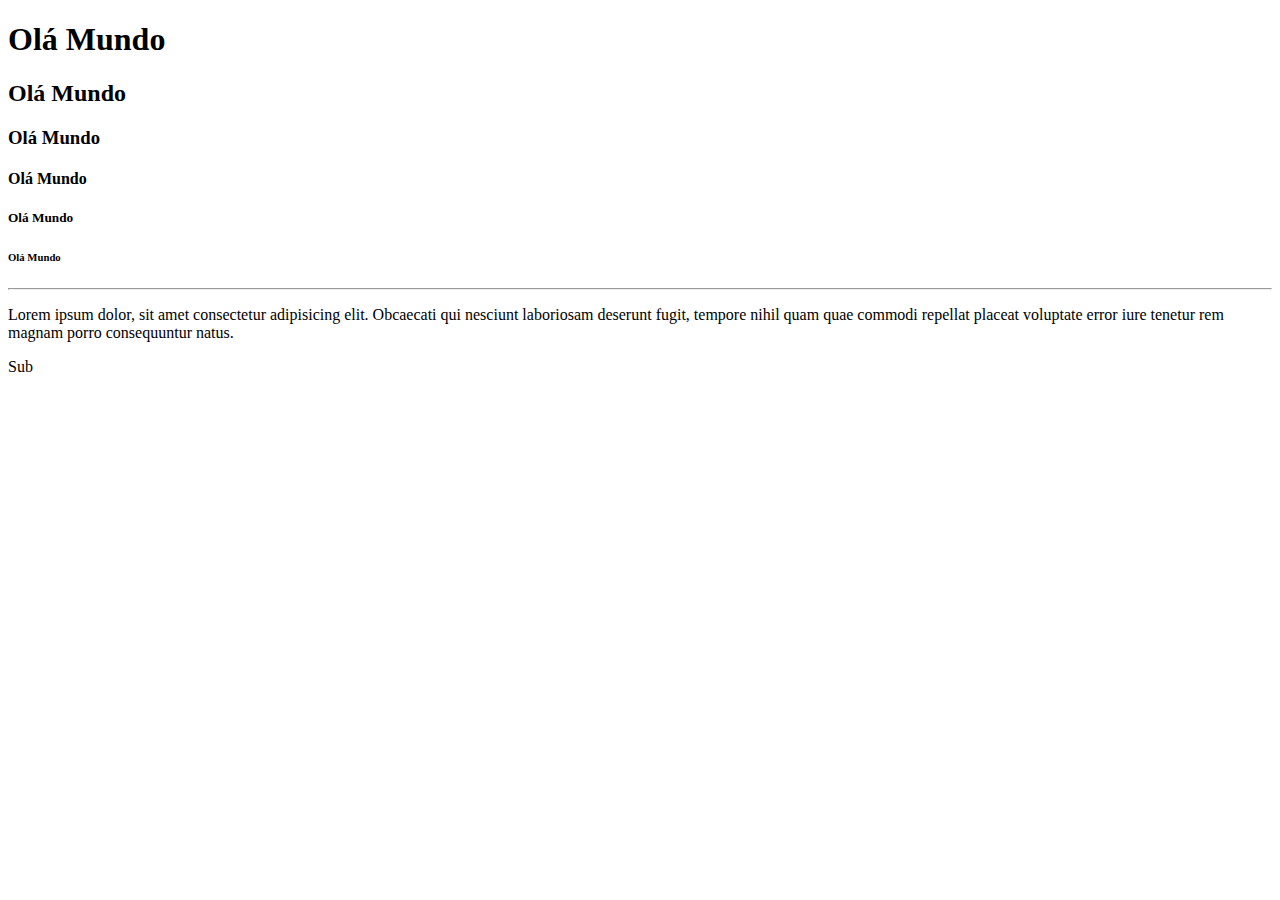
<file: Aula 1/index.html>
<!DOCTYPE html> <!-- Indica que este é um arquivo HTML5 -->

<html lang="en"> <!-- Definido o idioma da pagina -->

<head> <!-- Cabeçalho do Site -->
    <meta charset="UTF-8"> <!-- Configuração que permite ser usado letras com acentuação sem have quebra de caracteres -->

    <meta name="viewport" content="width= device-width, initial-scale=1.0"> <!-- Configuração padão que garante que a pagina se ajuste do tamanho da tela no dispositivo que esta sendo aberto o arquivo -->

    <title>Document</title> <!-- Titulo da pagina aberta no navegaor -->

</head> <!-- Tag de fechamento do cabeçalho da pagina -->
<body> <!-- Corpo da pagina -->

    <h1> Olá Mundo </h1> <!-- Titulo nivel 1 -->
    <h2> Olá Mundo </h2> <!-- Sub Titulo nivel 2 -->
    <h3> Olá Mundo </h3> <!-- Sub Titulo nivel 3 -->
    <h4> Olá Mundo </h4> <!-- Sub Titulo nivel 4 -->
    <h5> Olá Mundo </h5> <!-- Sub Titulo nivel 5 -->
    <h6> Olá Mundo </h6> <!-- Sub Titulo nivel 6 -->

    <hr> <!--  Adiciona uma linha horizontal de um lado ao outro da pagina -->

    <p> <!--  -->Lorem ipsum dolor, sit amet consectetur adipisicing elit. Obcaecati qui nesciunt laboriosam deserunt fugit, tempore nihil quam quae commodi repellat placeat voluptate error iure tenetur rem magnam porro consequuntur natus.</p>
</body>Sub 
</html> <!-- Tag fe fechamento do arquivo html -->
</file>
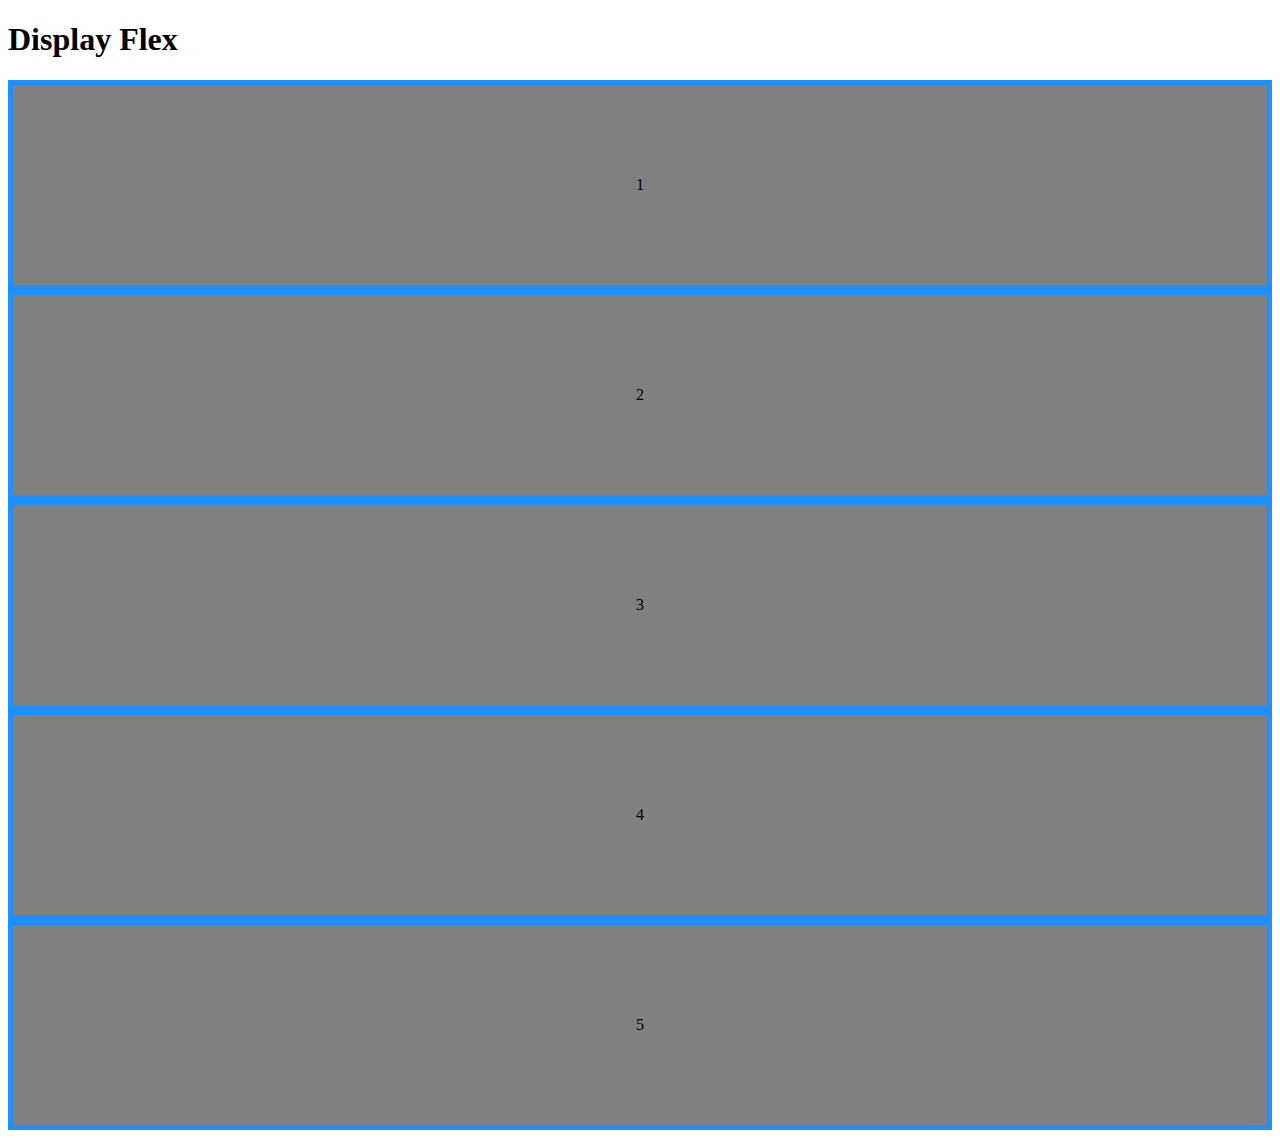
<file: Aula 6/index.html>
<!DOCTYPE html>
<html lang="pt-BR">
<head>
    <meta charset="UTF-8">
    <meta name="viewport" content="width=device-width, initial-scale=1.0">
    <title>Document</title>
    <link rel="stylesheet" href="style.css">
</head>
<body>
    <h1>Display Flex</h1>

    <div id="flex">
        <div id="div1">1</div>
        <div id="div2">2</div>
        <div id="div3">3</div>
        <div id="div4">4</div>
        <div id="div5">5</div>
    </div>

</body>
</html>
</file>
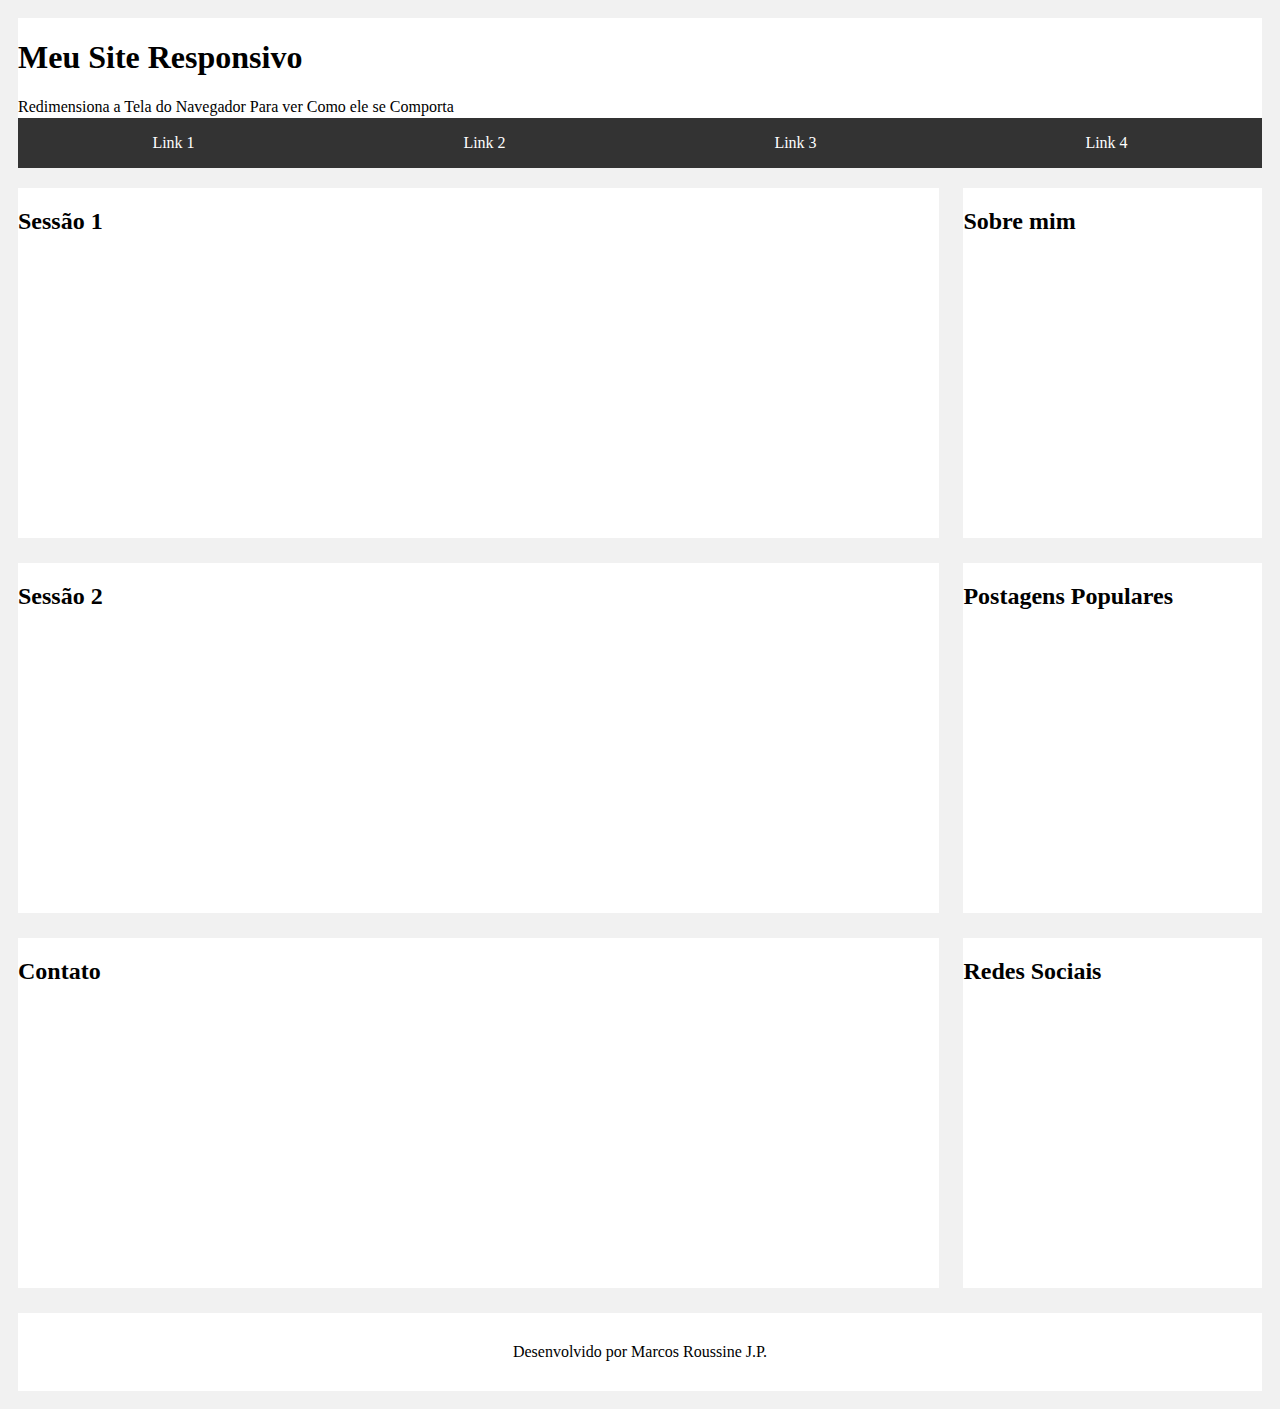
<file: at2.html>
<!DOCTYPE html>
<html lang="pt-BR">
<head>
    <meta charset="UTF-8">
    <meta name="viewport" content="width=device-width, initial-scale=1.0">
    <title>Document</title>
    <style>

    {
        box-sizing: border-box;
    }

    :root {
        --bgnav:#333;
        --font: white;
        --bgsite: #f1f1f1;
        --img: #aaa;
    }

    body {
        padding: 10px;
        background: var(--bgsite);
        display: flex;
        flex-wrap: wrap;
    }

    header {
        background: var(--font);
        height: 100px;
        width: 100%;
        
    }

    nav{
        background: var(--bgnav);
        width: 100%;
        height: 50px;
        margin-bottom: 20px;
        display: flex;
    }

    nav a { 
        text-decoration: none;
        color: var(--font);
        padding: 16px;
        flex: 1;
        min-width: 120px;
        text-align: center;
    }

    nav a:hover {
        background: var(--img);
    }

    section {
        background: var(--font);
        height: 350px;
        
    }

    #section1, #section2, #contato {
        width: 74%;
        margin-bottom: 2%;
    }

    #sobremim, #postagens, #redes {
        width: 24%;
        margin-left: 2%;
        margin-bottom: 2%;
    }

    footer {
        width: 100%;
        padding: 30px;
        text-align: center;
        background: var(--font);
    }
    
    @media (max-width: 800px) {
        body{
            flex-direction: column;
        }

        nav {
            flex-direction: column;
        }

        #section1, #section2, #contato {
            width: 100%;
        }

        #sobremim, #postagens, #redes {
            width: 100%;
        }

        #contato {
            order: 7;
        }

        footer {
            order: 8;
        }
    }

    </style>
</head>
<body>

    <header>
    <h1>Meu Site Responsivo</h1>
    <p>Redimensiona a Tela do Navegador Para ver Como ele se Comporta</p>

    </header>
    
    <nav> 
        <a href="">Link 1</a>
        <a href="">Link 2</a>
        <a href="">Link 3</a>
        <a href="">Link 4</a>
    </nav>

    <section id="section1">
        <h2> Sessão 1 </h2>
    </section>
    <section id="sobremim">
        <h2> Sobre mim </h2>
    </section>
    <section id="section2">
        <h2> Sessão 2 </h2>
    </section>
    <section id="postagens">
        <h2> Postagens Populares </h2>
    </section>
    <section id="contato">
        <h2> Contato </h2>
    </section>
    <section id="redes">
        <h2> Redes Sociais </h2>
    </section>
    
    <footer>Desenvolvido por Marcos Roussine J.P.</footer>
</body>
</html>
</file>
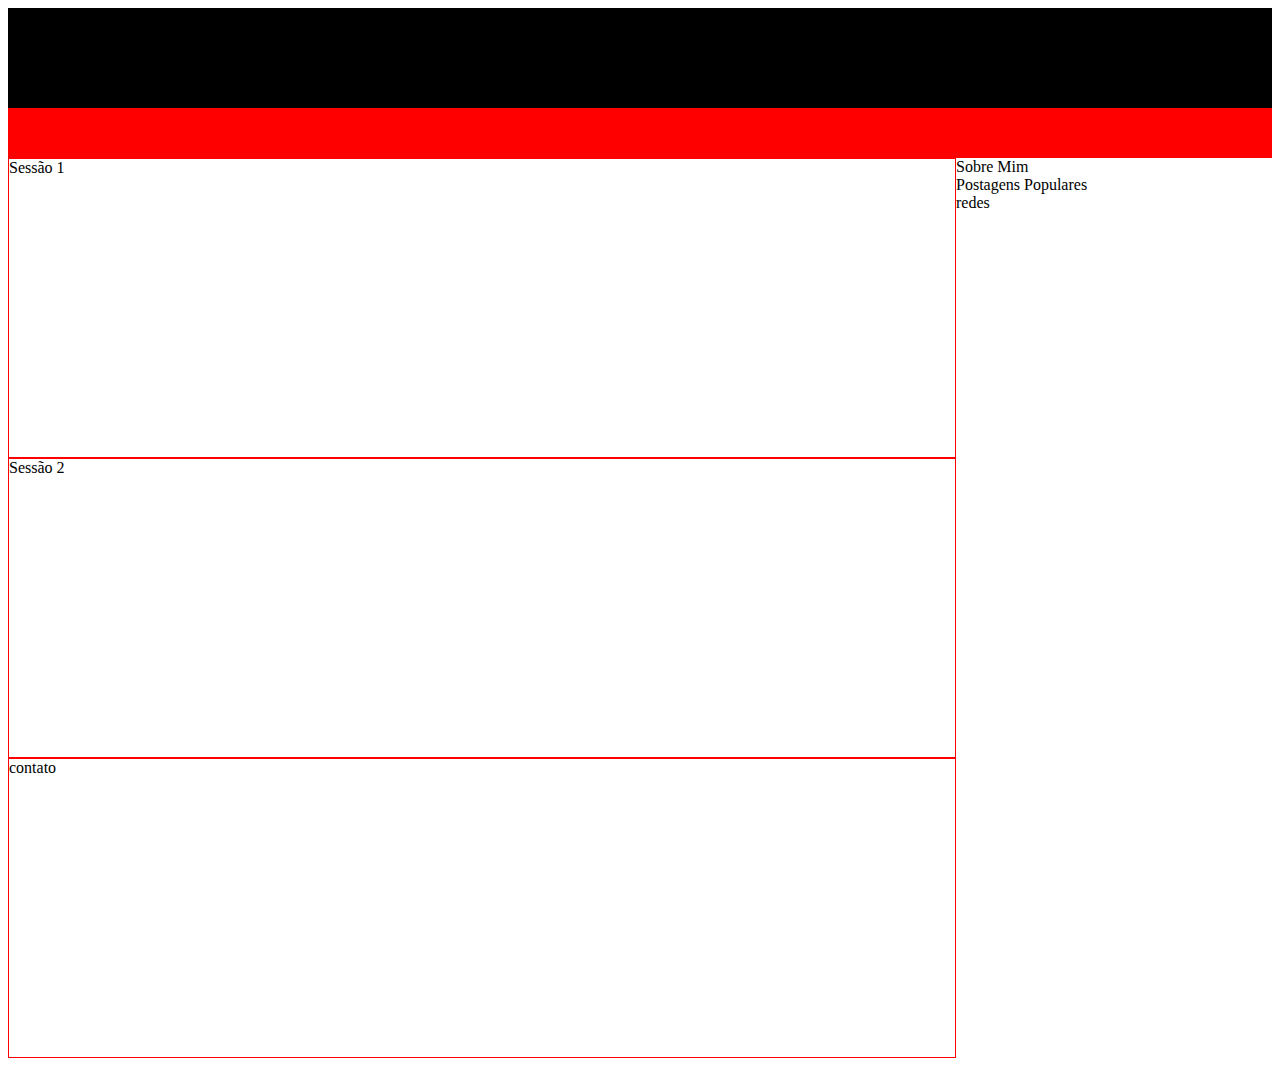
<file: at3.html>
<!DOCTYPE html>
<html lang="pt-BR">
<head>
    <meta charset="UTF-8">
    <meta name="viewport" content="width=device-width, initial-scale=1.0">
    <title>Document</title>
    <style>
        * {
            box-sizing: border-box;
        }

        header {
            height: 100px;
            background-color:black;
        }
        
        nav {
            background-color: red;
            height: 50px;
        }

        #principal {
            display: flex;
        }

        #esquerda section {
            height: 300px;
            border: 1px solid red;
        }

        #esquerda {
        width: 75%;
        
        }

        #direita {
        width: 25%;
        }
    
    </style>
</head>
<body>

   <header></header>
   <nav></nav>

   <main id="principal">
        <main id="esquerda">
        <section> Sessão 1 </section>
        <section> Sessão 2 </section>
        <section> contato </section>
        </main>
    
        <main id="direita">
        <section> Sobre Mim</section>
        <section> Postagens Populares</section>
        <section> redes</section>
        </main>
   </main>

</body>
</html>
</file>
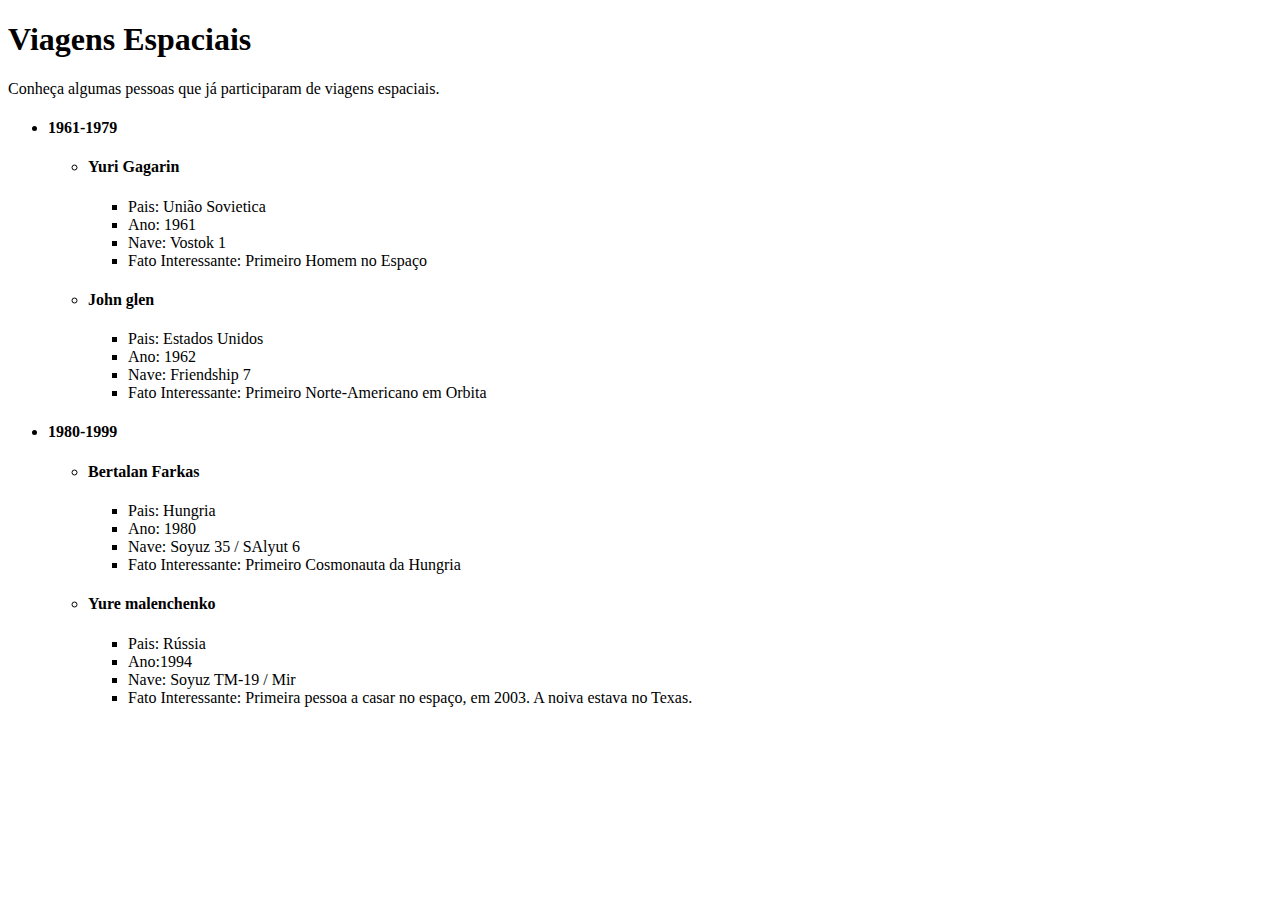
<file: Atividade4(viagens espaciais).html>
<!DOCTYPE html>
<html lang="pt-BR">
<head>
    <meta charset="UTF-8">
    <meta name="viewport" content="width=device-width, initial-scale=1.0">
    <title>Viagens Espaciais</title>
</head>
<body>

    <h1>Viagens Espaciais</h1>

    <p>Conheça algumas pessoas que já participaram de viagens espaciais.</p>
    <ul>

        <li><h4>1961-1979</h4></li>

            <ul type="circlic">

    <li><h4>Yuri Gagarin</h4></li></ul>

            <ul type="square">

                <ul><li>Pais: União Sovietica</li>
                    <li>Ano: 1961</li>
                    <li>Nave: Vostok 1</li>
                    <li>Fato Interessante: Primeiro Homem no Espaço</li>
                </ul>
            </ul>

            <ul type="circlic">

        <li><h4>John glen</h4></li></ul>

            <ul type="square">

                <ul><li>Pais: Estados Unidos</li>
                    <li>Ano: 1962</li>
                    <li>Nave: Friendship 7</li>
                    <li>Fato Interessante: Primeiro Norte-Americano em Orbita</li></ul>
                   
                </ul>

                    <li><h4>1980-1999</h4></li>

            <ul type="circlic">

        <li><h4>Bertalan Farkas</h4></li></ul>

            <ul type="square">

                <ul><li>Pais: Hungria</li>
                <li>Ano: 1980</li>
                <li>Nave: Soyuz 35 / SAlyut 6</li>
                <li>Fato Interessante: Primeiro Cosmonauta da Hungria</li></ul>
            
                </ul>
                <ul type="circlic">

        <li><h4>Yure malenchenko</h4></li></ul>

            <ul type="square">

                <ul><li>Pais: Rússia</li>
                <li>Ano:1994</li>
                <li>Nave: Soyuz TM-19 / Mir</li>
                <li>Fato Interessante: Primeira pessoa a casar no espaço, em 2003. A noiva estava no Texas.</li>
            
                </ul>
            </ul>
            </ul>
    </ul>
</body>
</html>
</file>
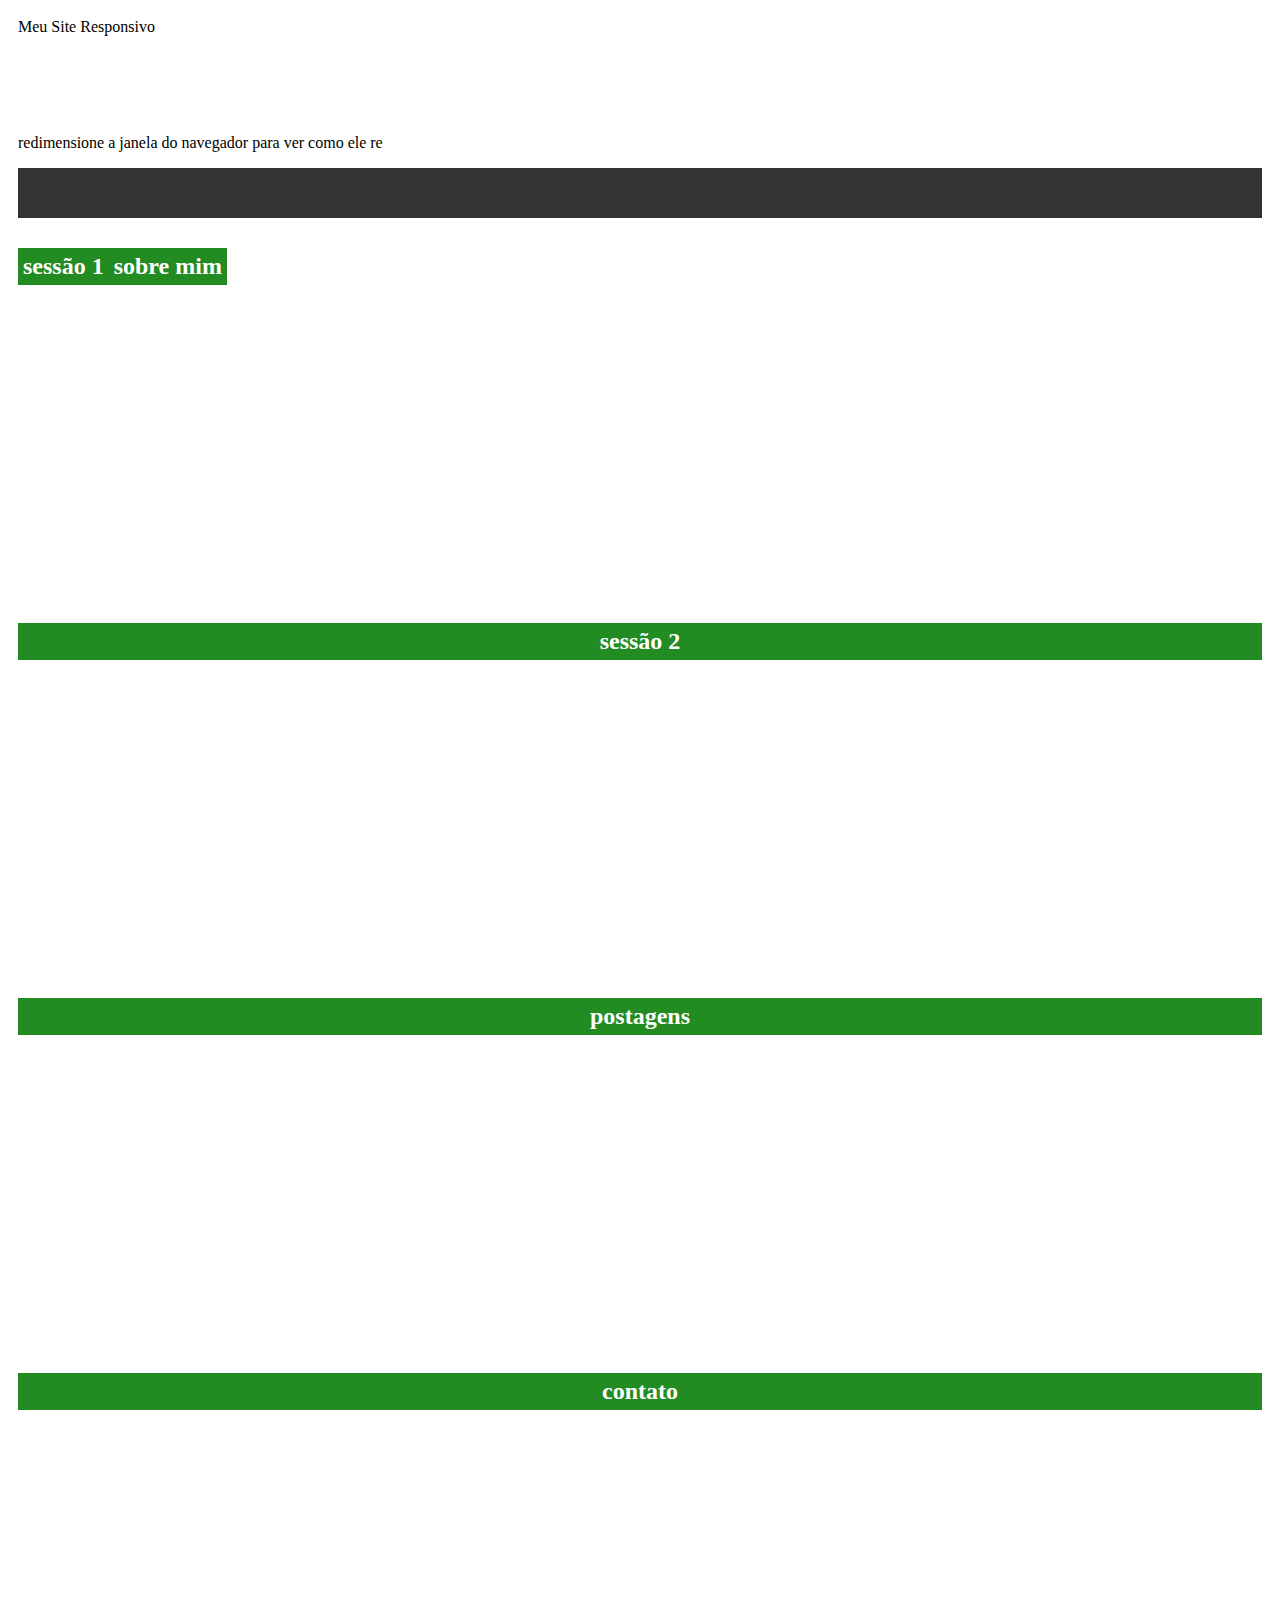
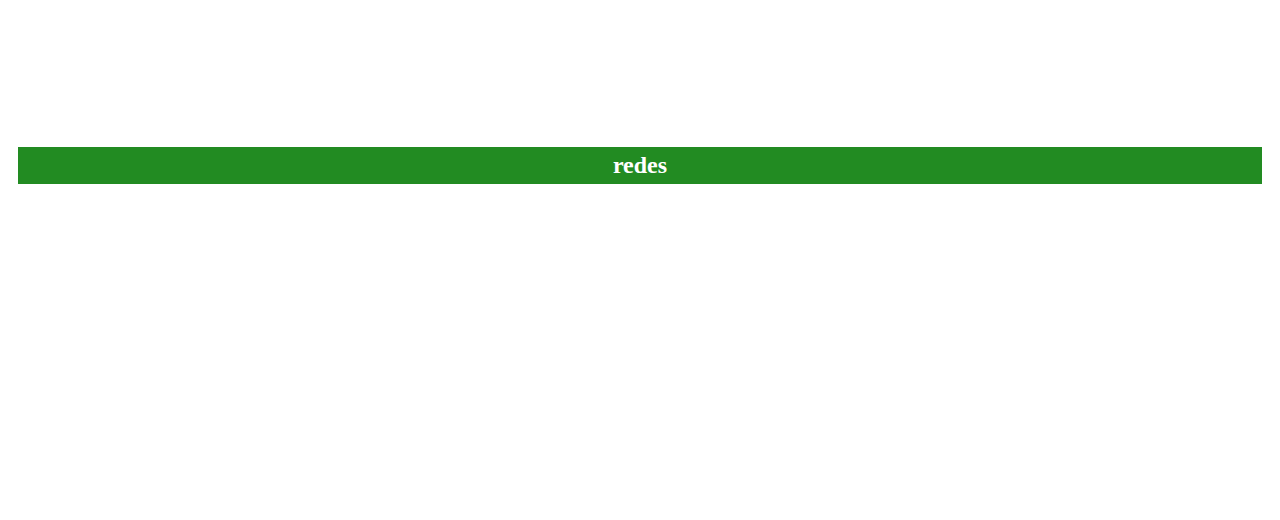
<file: ATV.html>
<!DOCTYPE html>
<html lang="pt-BR">
<head>
    <meta charset="UTF-8">
    <meta name="viewport" content="width=device-width, initial-scale=1.0">
    <title>Meu Site Responsivo</title>
    <link rel="stylesheet" href="style do Site.css">
<style>
        
        :root{

            --bgnav: #333;
            --font: white;
            --bgsite:#f1f1f1;
            --img:color: #aaa;

        }

        body{

            padding: 10px;
            background: var(--bgSite);
            display: flex;
            flex-wrap: wrap;

        }

        header{

            background: var(--font);
            height: 100px;
            width: 100%;
        }

        nav{

            background: var(--bgnav);
            width: 100%;
            height: 50px;
            margin-bottom: 10px;
        }

        nav a{

            text-decoration: none;
            color: var(--font);
            padding: 16px;
            flex: 1;
            min-width: 120 px;
            text-align: center;
        }

        section{

            background: var(--font);
            height: 350px;
            margin-bottom: 2%;

        }

        #section1, #section2, #contato{
            width: 74%;
            
        }

        #sobremim, #postagens,#redes{
            width: 24%;
            margin-left: 2%;
            
        }

        footer{

            width: 100%;
            padding: 30%;
            text-align: center;
            background: var(--font);
        }

        @media( max-width:800px )

        border{
                flex-direction: column;
            }

        nav{
            flex-direction: column;
            }

        #section1, #section2, #contato{
            width: 100%;

            }

        #sobremim,#postagens,#redes
        {
            width: 100%;
            margin-left: 0%;
        }

         #contato{
            order: 7;
        }

        footer{
            order: 8;
        }

</style>
</head>

<body>
    <header>Meu Site Responsivo</header>

    <p>redimensione a janela do navegador para ver como ele re</p>

    <nav></nav>

    <section id="section"><h2>sessão 1</h2></section>
    <section id="sobremi"><h2>sobre mim</h2></section>
    <section id="section2"><h2>sessão 2</h2></section>
    <section id="postagens"><h2>postagens</h2></section>
    <section id="contato"><h2>contato</h2></section>
    <section id="contato"><h2>redes</h2></section>

</body>
</html>
</file>
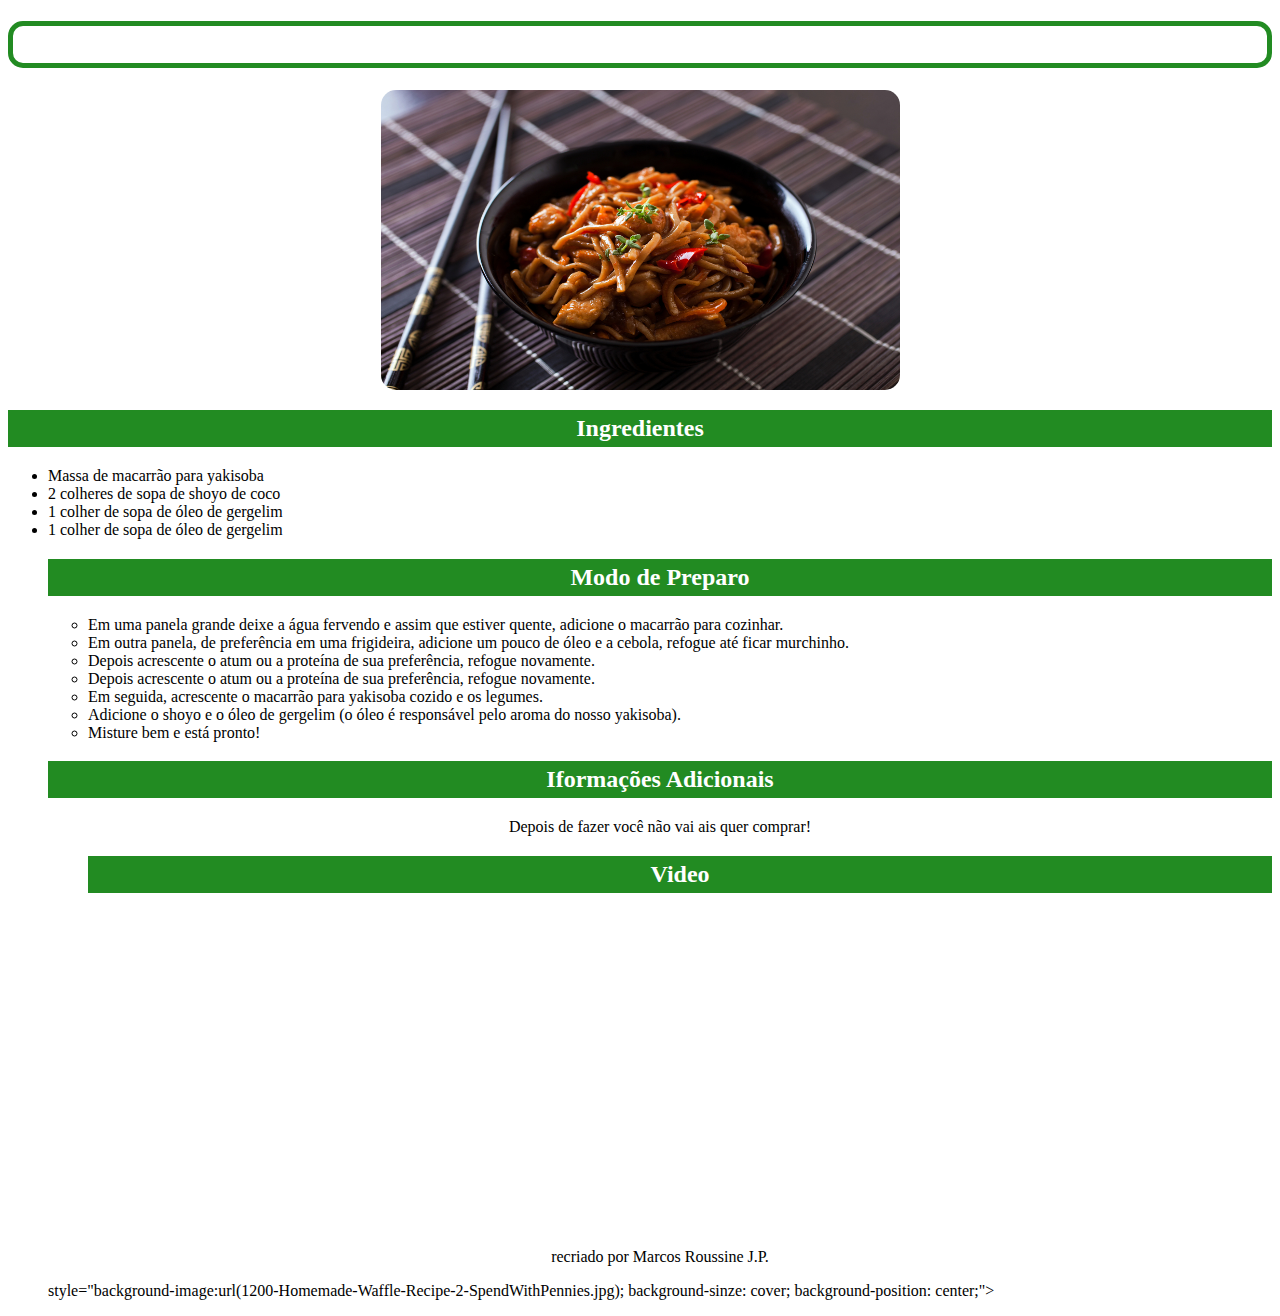
<file: Receita de Yakisoba.html>
<!DOCTYPE html>
<html lang="pt-BR">
<head>
    <meta charset="UTF-8">
    <meta name="viewport" content="width=device-width, initial-scale=1.0">
    <title>Receita de Yakisoba</title>
    <link rel="stylesheet" href="style do Site.css">
</head>
<body>
    <h1>Receita de Yakisoba</h1>

    <principal>


    <img src="imagens/yakisoba.jpg" width="519" height="300" alt=""> 

        <h2>Ingredientes</h2>

    <ul type="pointer"> 

            <li>Massa de macarrão para yakisoba </li>
            <li>2 colheres de sopa de shoyo de coco </li>
            <li>1 colher de sopa de óleo de gergelim </li>
            <li>1 colher de sopa de óleo de gergelim </li>
          

        <h2>Modo de Preparo</h2>
    
    <ul>
            <li>Em uma panela grande deixe a água fervendo e assim que estiver quente, adicione o macarrão para cozinhar.</li>
            <li>Em outra panela, de preferência em uma frigideira, adicione um pouco de óleo e a cebola, refogue até ficar murchinho.</li>
            <li>Depois acrescente o atum ou a proteína de sua preferência, refogue novamente.</li>
            <li>Depois acrescente o atum ou a proteína de sua preferência, refogue novamente.</li>
            <li>Em seguida, acrescente o macarrão para yakisoba cozido e os legumes.</li>
            <li>Adicione o shoyo e o óleo de gergelim (o óleo é responsável pelo aroma do nosso yakisoba). </li>
            <li>Misture bem e está pronto!</li>
            
    </ul>

        <h2>Iformações Adicionais</h2>
            <p>Depois de fazer você não vai ais quer comprar!</p>

    <ul>
        <h2>Video</h2>

        <p><iframe width="560" height="315" src="https://youtube.com/shorts/wZWap8BAl6c?si=aCtl05jgruWro_9t" title="Reproduzir video do Youtube" frameborder="0" permitir="acelerometro; reprodução automatica; gravação na aréa de transferência; midia criptografada; giroscópio;imagem em imagem; compartilhamento na web" referrerpolicy="strict-origin-when-cross-origin" permitir tela cheia></iframe></p>
    </ul>
    </principal>
    <footer><p>recriado por Marcos Roussine J.P.</p></footer>
</body>
</html>




 
 
style="background-image:url(1200-Homemade-Waffle-Recipe-2-SpendWithPennies.jpg);
      background-sinze: cover;
      background-position: center;">
</file>
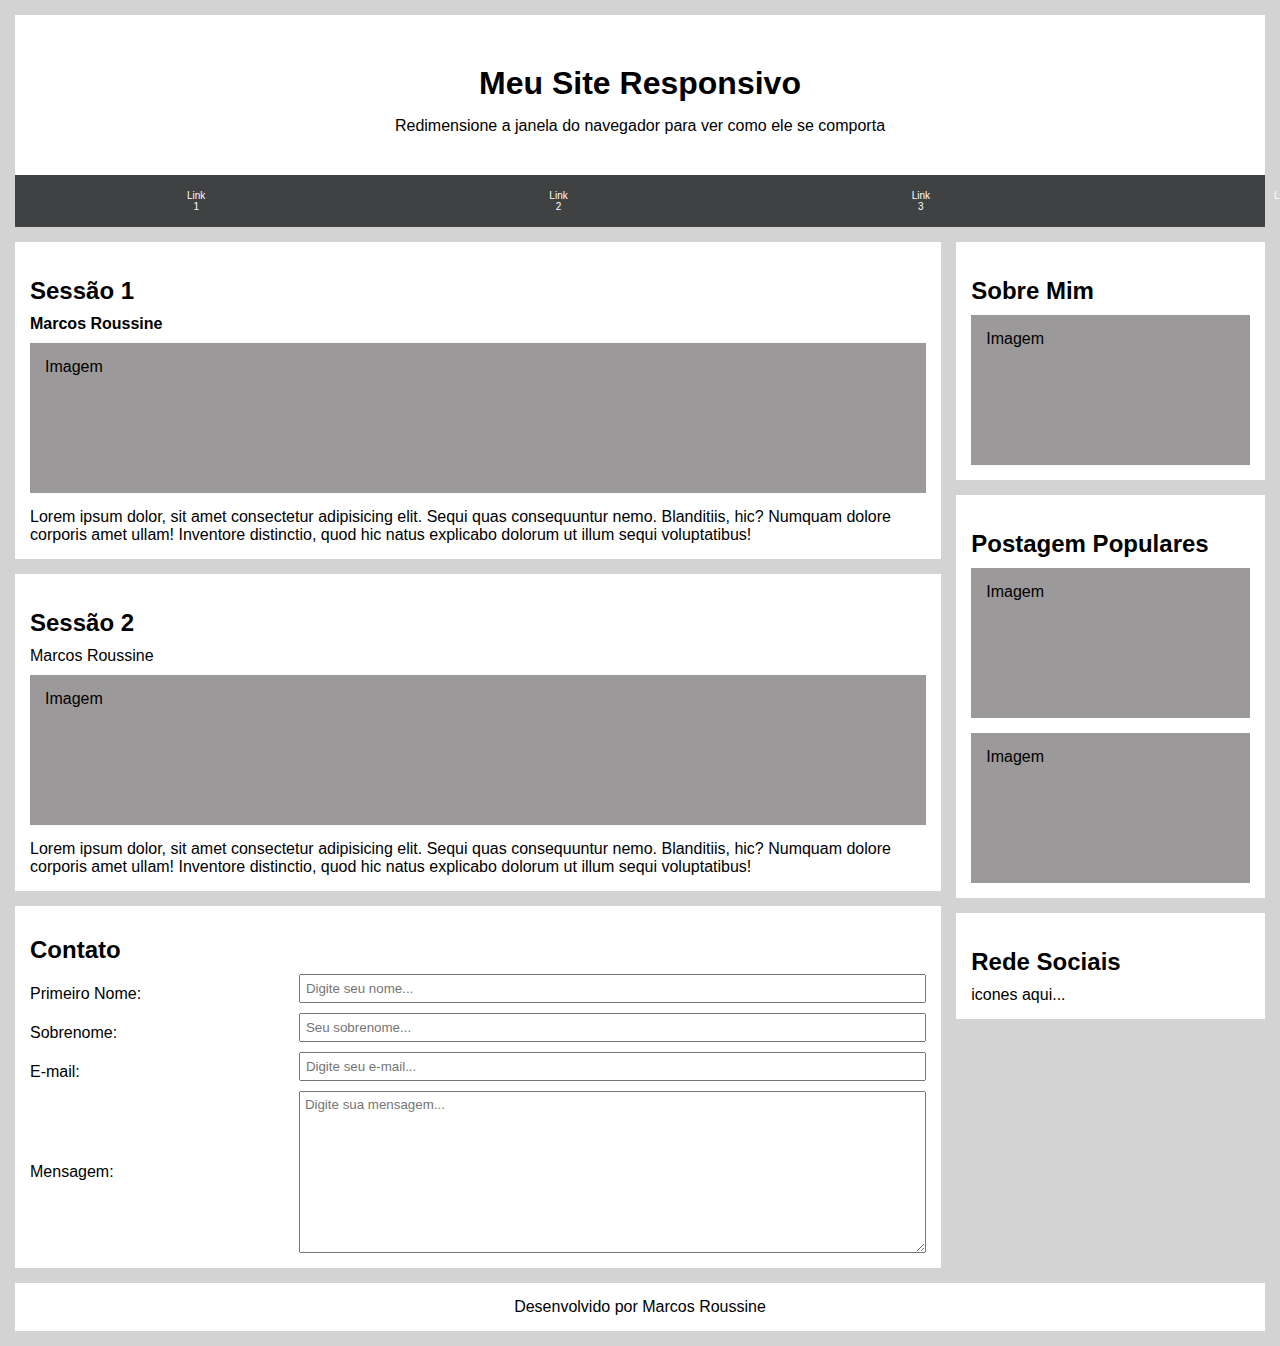
<file: teste 1.html>
<!DOCTYPE html>
<html lang="pt-br">
<head>
    <meta charset="UTF-8">
    <meta name="viewport" content="width=device-width, initial-scale=1.0">
    <title>Document</title>
    <link rel="stylesheet" href="treste 1.css">
</head>
<body>
    <header>
        <h1>Meu Site Responsivo</h1>
        <p>Redimensione a janela do navegador para ver como ele se comporta</p>

        <input type="checkbox" id="menu">
        <label for="menu">&#9776;</label>

        <ul type="none">
            <li><a href="#">Link 1</a></li>
            <li><a href="#">Link 2</a></li>
            <li><a href="#">Link 3</a></li>
            <li><a href="#">Link 4</a></li>
        </ul>
    </header>

    <div id="conteudoPrincipal">
        <main>
            <div class="corpoCentral">
                <section>
                    <h2>Sessão 1</h2>
                    <p class="nome"><b>Marcos Roussine</b></p>
                    <div class="imagens">
                        <p class="textImg">Imagem</p>
                    </div>
                    <p class="lorem">Lorem ipsum dolor, sit amet consectetur adipisicing elit. Sequi quas consequuntur nemo. Blanditiis, hic? Numquam dolore corporis amet ullam! Inventore distinctio, quod hic natus explicabo dolorum ut illum sequi voluptatibus!</p>
                </section>
                <section>
                    <h2>Sessão 2</h2>
                    <p class="nome">Marcos Roussine</p>
                    <div class="imagens">
                        <p class="textImg">Imagem</p>
                    </div>
                    <p class="lorem">Lorem ipsum dolor, sit amet consectetur adipisicing elit. Sequi quas consequuntur nemo. Blanditiis, hic? Numquam dolore corporis amet ullam! Inventore distinctio, quod hic natus explicabo dolorum ut illum sequi voluptatibus!</p>
                </section>
            </div>

            <div id="formulario">
                <h2>Contato</h2>
                <form action="">
                    <div class="inputFormatar">
                        <label for="nome">Primeiro Nome:</label>
                        <input type="text" id="nome" placeholder="Digite seu nome..." required>
                    </div>

                    <div class="inputFormatar">
                        <label for="sobrenome">Sobrenome:</label>
                        <input type="text" id="sobrenome" placeholder="Seu sobrenome..." required>
                    </div>

                    <div class="inputFormatar">
                        <label for="email">E-mail:</label>
                        <input type="text" id="email" placeholder="Digite seu e-mail..." required>
                    </div>

                    <div class="inputFormatar">
                        <label for="mensagem">Mensagem:</label>
                        <textarea id="mensagem" placeholder="Digite sua mensagem..." rows="10"></textarea>
                    </div>
                </form>
            </div>
        </main>

        <div class="corpoLateral">
            <section>
                <h2>Sobre Mim</h2>
                <div class="imagens">
                    <p class="textImg">Imagem</p>
                </div>
            </section>
            
            <section>
                <h2>Postagem Populares</h2>
                <div class="imagens sectDuasImg">
                    <p class="textImg">Imagem</p>
                </div>

                <div class="imagens">
                    <p class="textImg">Imagem</p>
                </div>
            </section>

            <section>
                <h2>Rede Sociais</h2>
                <p>icones aqui...</p>
            </section>
        </div>
    </div>

    <footer>
        <p>Desenvolvido por Marcos Roussine</p>
    </footer>

</body>
</html>
</file>
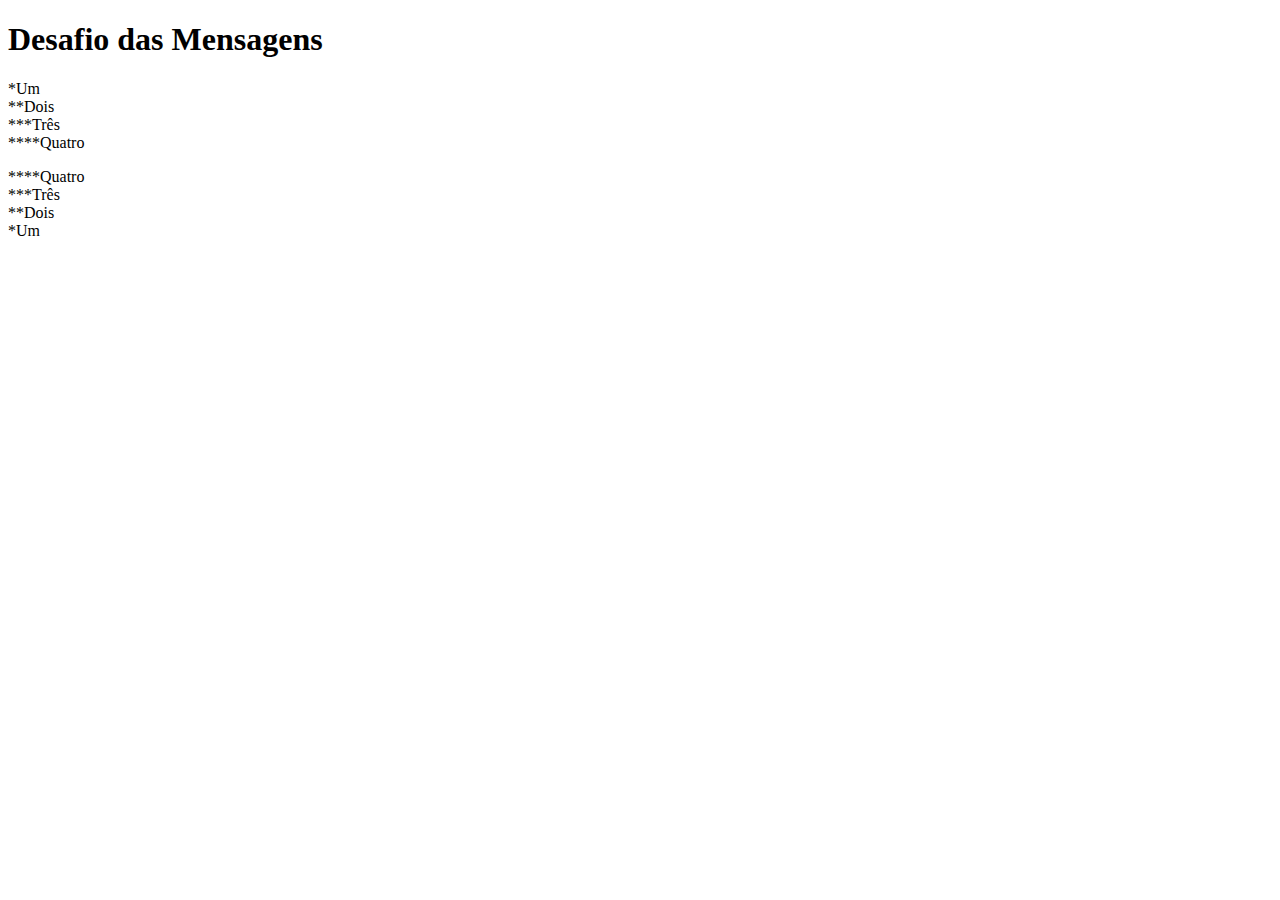
<file: Aula 1/Aula 1 - Atv2.html>
<!DOCTYPE html>
<html lang="pt-BR">
<head>
    <meta charset="UTF-8">
    <meta name="viewport" content="width=device-width, initial-scale=1.0">
    <title>Contagem</title>
</head>
<body>
    <h1>Desafio das Mensagens</h1>
    <p> *Um<br>
        **Dois<br>
        ***Três<br>
        ****Quatro</p>
    <p> ****Quatro<br>
        ***Três<br>
        **Dois<br>
        *Um</p>
</body>
</html>
</file>
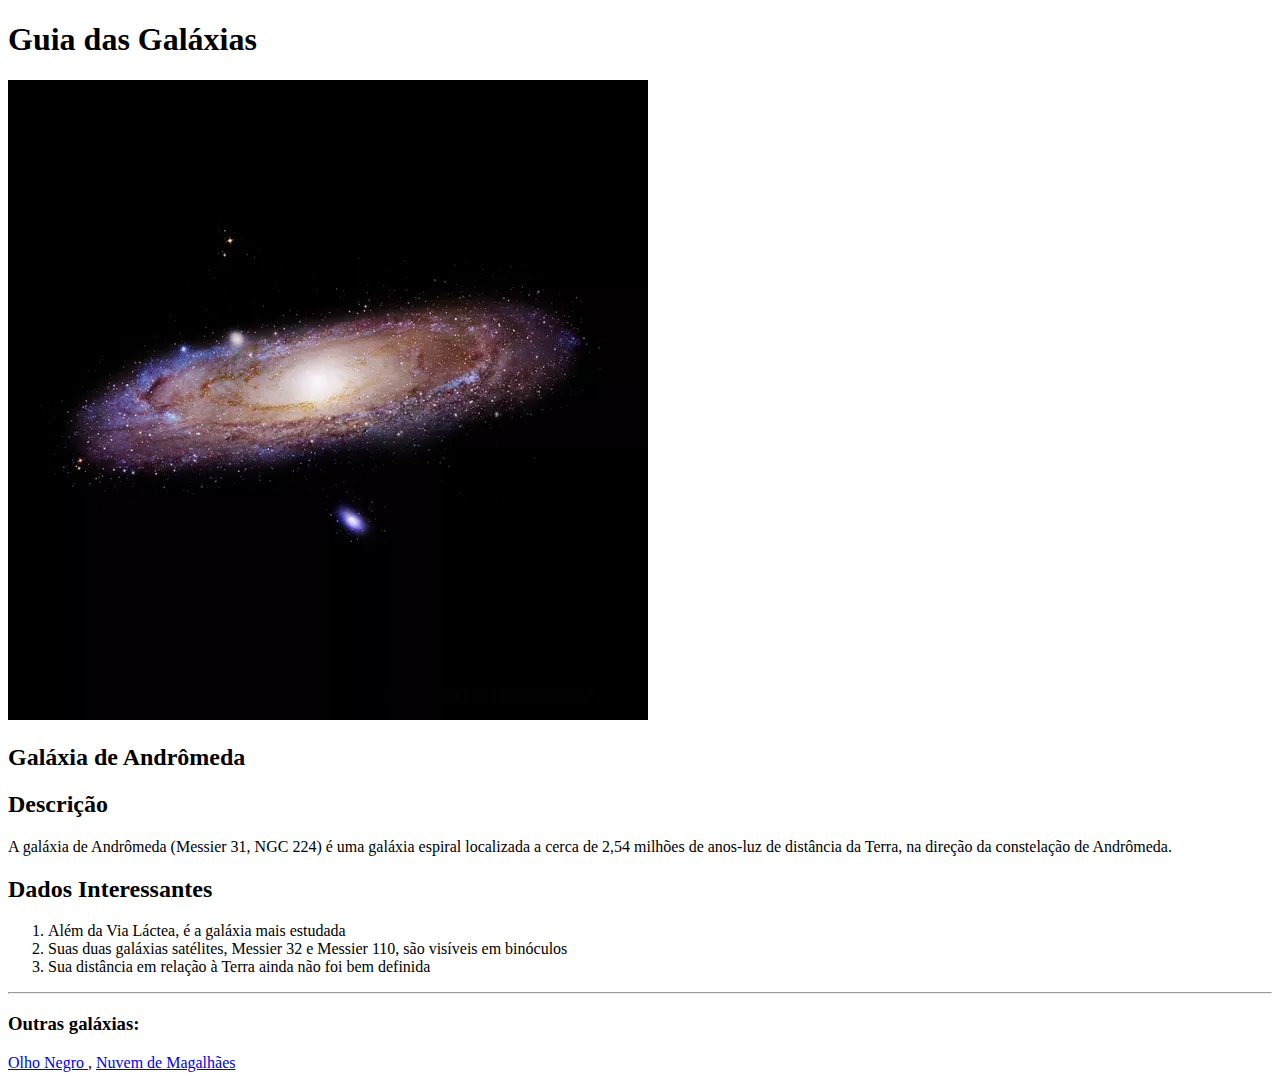
<file: Aula 2/Andromeda.html>
<!DOCTYPE html>
<html lang="pt-BR">
<head> 
    <meta charset="UTF-8">
    <meta name="viewport" content="width=device-width, initial-scale=1.0">
    <title> Galáxia de Andrômeda </title>

</head>
<body>
    <h1> Guia das Galáxias </h1>

    <img src="Andromeda.png" alt="">

    <h2> Galáxia de Andrômeda </h2> 

    <h2> Descrição </h2>
    <p> 
        A galáxia de Andrômeda (Messier 31, NGC 224) é uma galáxia espiral 
        localizada a cerca de 2,54 milhões de anos-luz de distância da Terra, 
        na direção da constelação de Andrômeda. 
    </p>

    <h2 > Dados Interessantes </h2>

    <ol>
        <li>Além da Via Láctea, é a galáxia mais estudada </li>
        <li>Suas duas galáxias satélites, Messier 32 e Messier 110, são visíveis em binóculos</li>
        <li>Sua distância em relação à Terra ainda não foi bem definida </li>
    </ol>
    <hr>
    <h3>Outras galáxias:</h3> <a href="Olho Negro.html"> Olho Negro </a>, <a href="Nuvem de Magalhães.html">Nuvem de Magalhães </a>
    
</body>
</html>
</file>
<file: Aula 6/style.css>
#flex {
    background-color: dodgerblue;
    display: flex;
    flex-direction: row;  /*Tem inline tamb */
    flex-wrap: wrap;
    /*0height: 800px;  */
     justify-content: space-evenly; /* around e betwen */
     align-items: center;/* felx-start, flex-end */
}

#flex div {
    width: 100%;
    height: 200px;
    background-color: gray;
    margin: 5px;
    display: flex;
    align-items: center;
    justify-content: center;
}
/*  
#div1 {
    flex-grow: 8;
}

#div2 {
    flex-grow: 1;
}

#div3 {
    flex-grow: 1;
}

#div4 {
    flex-grow: 1;
}

#div5 {
    flex-grow: 1;
}
*/
</file>
<file: style do Site.css>
body{
    background-color: white;
}

princial{
    text-align: auto;
    width: 90%;
    margin: 100px;
    background-color: rgb(86,211,86);
    border-radius: 15px;
}

h1{
    color: white;
    border: 5px solid forestgreen;
    text-align: center;
    border-radius: 15px;
}

img{
    margin: auto;
    display: block;
    border-radius: 15px;
}

h2{
    color: white;
    border: 5px solid forestgreen;
    background-color: forestgreen;
    text-align: center;
}

p{
    text-align: center;
}
</file>
<file: treste 1.css>
* {
    margin: 0;
    padding: 0;
    box-sizing: border-box;
    font-family: sans-serif;
}

body {
    background-color: #d3d3d3;
}

header {
    text-align: center;
    margin: 15px;
    background-color: #fff;
    padding-top: 50px;
}

header > p {
    margin-top: 15px;
}

ul {
    display: flex;
    justify-content: space-around;
    background-color: #404142;
    margin-top: 40px;
}

ul > li > a {
    text-decoration: none;
    color: #fff;
    font-size: 10px;
}

#menu {
    display: none;
}

label[for = 'menu'] {
    cursor: pointer;
    display: none;
    font-size: 25px;
}

ul {
    width: 100%;
}

ul > li > a{
    display: inline-block;
    color: #fff;
    padding: 15px 172px;
    text-decoration: none;
}

ul > li a:hover {
    background-color: #d3ba2a;
    transition: 0.5s;
}

#conteudoPrincipal {
    display: flex;
    margin: 15px;
}

section {
    background-color: #fff;
    padding: 15px;
    margin-bottom: 15px;
}

main {
    width: 75%;
    margin-right: 15px;
}

h2 {
    margin-top: 20px;
    margin-bottom: 10px;
}

.nome {
    margin-bottom: 10px;
}

.lorem {
    margin-top: 15px;
}

#formulario {
    background-color: #fff;
}

#formulario h2 {
    padding-top: 30px;
    margin-left: 15px;
    margin-top: 0;
}

form {
    padding: 0 15px 15px;
}

.inputFormatar {
    display: flex;
    justify-content: space-between;
    align-items: center;
}

input {
    margin-bottom: 10px;
}

input, textarea {
    width: 70%;
    padding: 5px;
}

.corpoLateral {
    width: 25%;
}

.corpoLateral section {
    margin-bottom: 15px;
}

.sectDuasImg {
    margin-bottom: 15px;
}

.imagens {
    background-color: #9b9999;
    height: 150px;
}

.textImg {
    padding: 15px;
}

footer {
    background-color: #fff;
    margin: 0 15px 15px;
    text-align: center;
    padding: 15px;
}

@media (max-width: 800px) {
    ul {
        display: none;
        margin-top: 0;
    }


    header > label[for='menu'] {
        display: block;
        text-align: center;
        color: #fff;
        padding: 15px;
        font-size: 16px;
        background-color: #404142;
        margin-top: 50px;
    }

    #menu:checked ~ ul {
        display: block;
    }

    ul > li > a{
        display: block;
        width: 100%;
        padding: 10px 0;
        border-top: 1px solid #fff;
    }

    #conteudoPrincipal {
        display: flex;
        flex-direction: column;
        justify-content: center;
        align-items: center;
        margin-top: 15px;
    }

    main {
        width: 100%;
        margin: 0 auto 15px;
    }

    .corpoLateral {
        width: 100%;
    }

    .inputFormatar {
        display: flex;
        flex-direction: column;
        justify-content: start;
        align-items: start;
    }

    .inputFormatar label {
        margin-bottom: 5px;
    }

    .inputFormatar input, textarea {
        width: 100%;
    }
}
</file>
